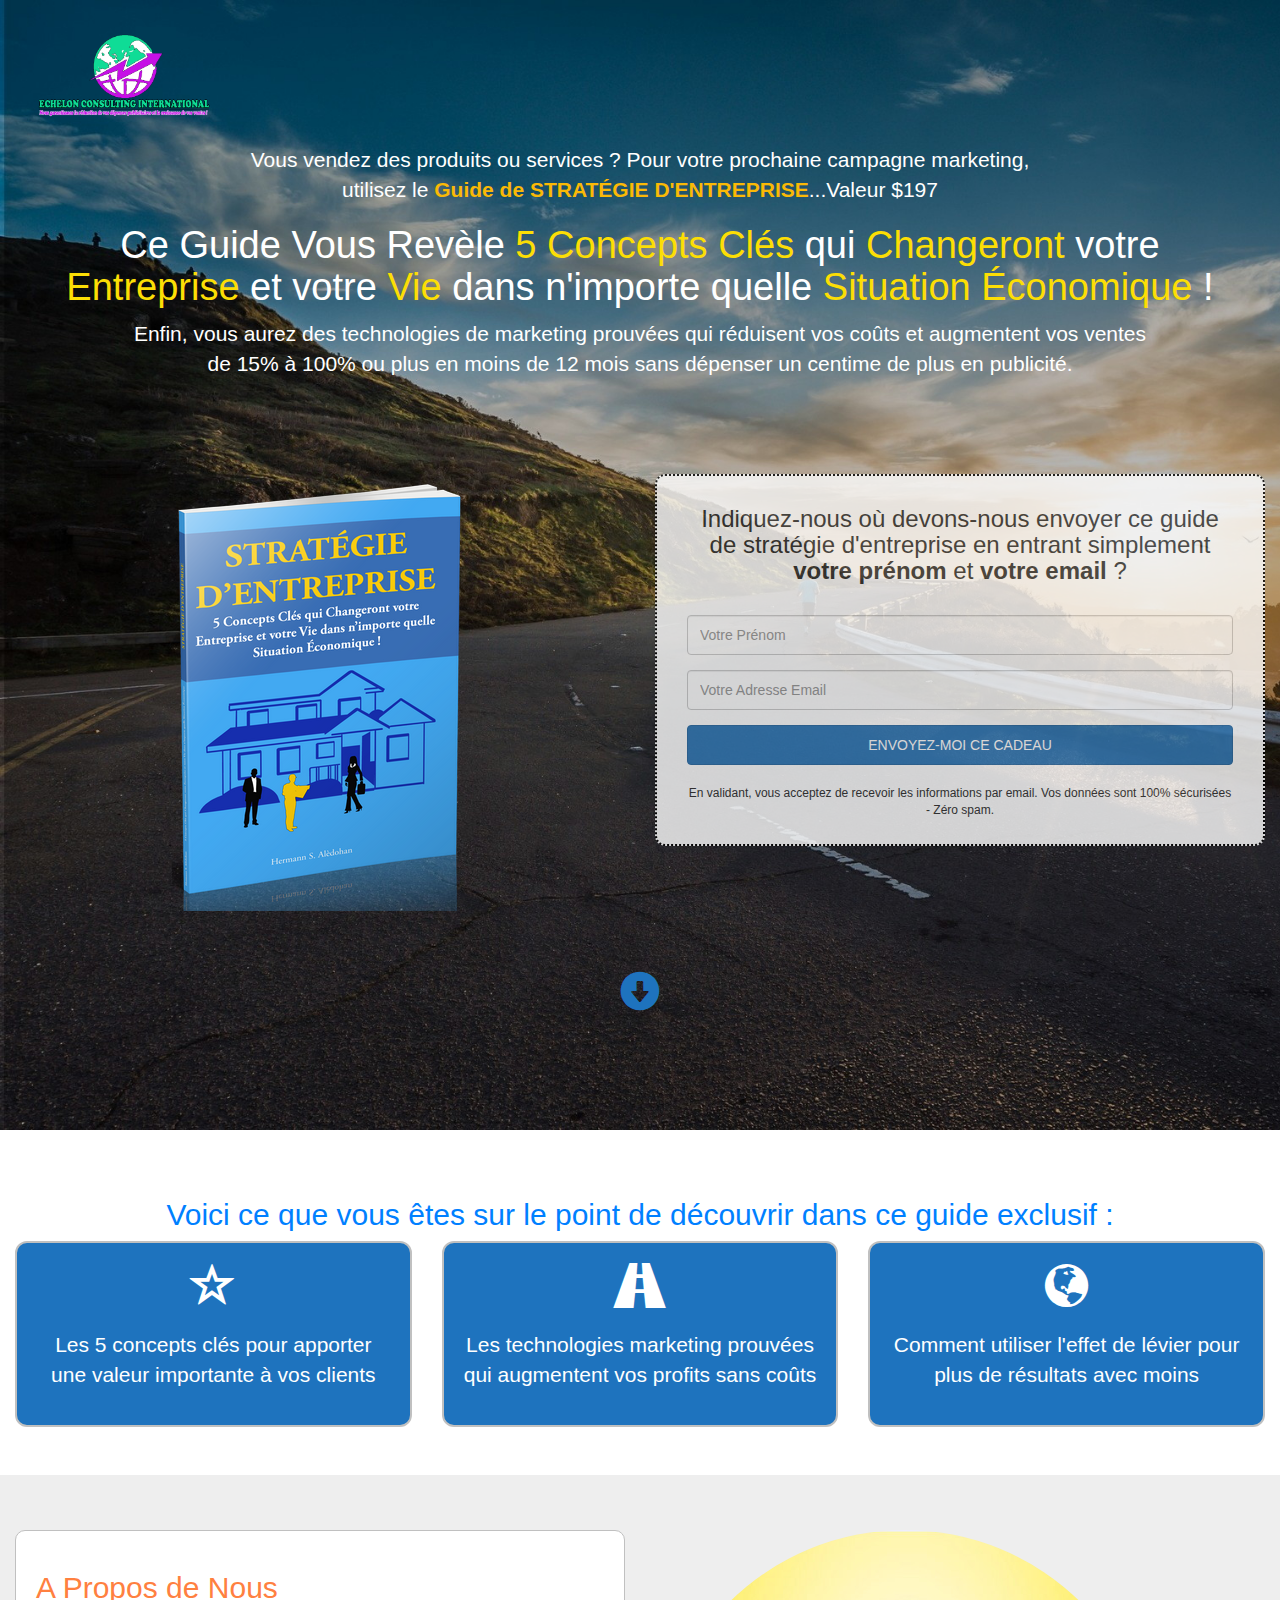
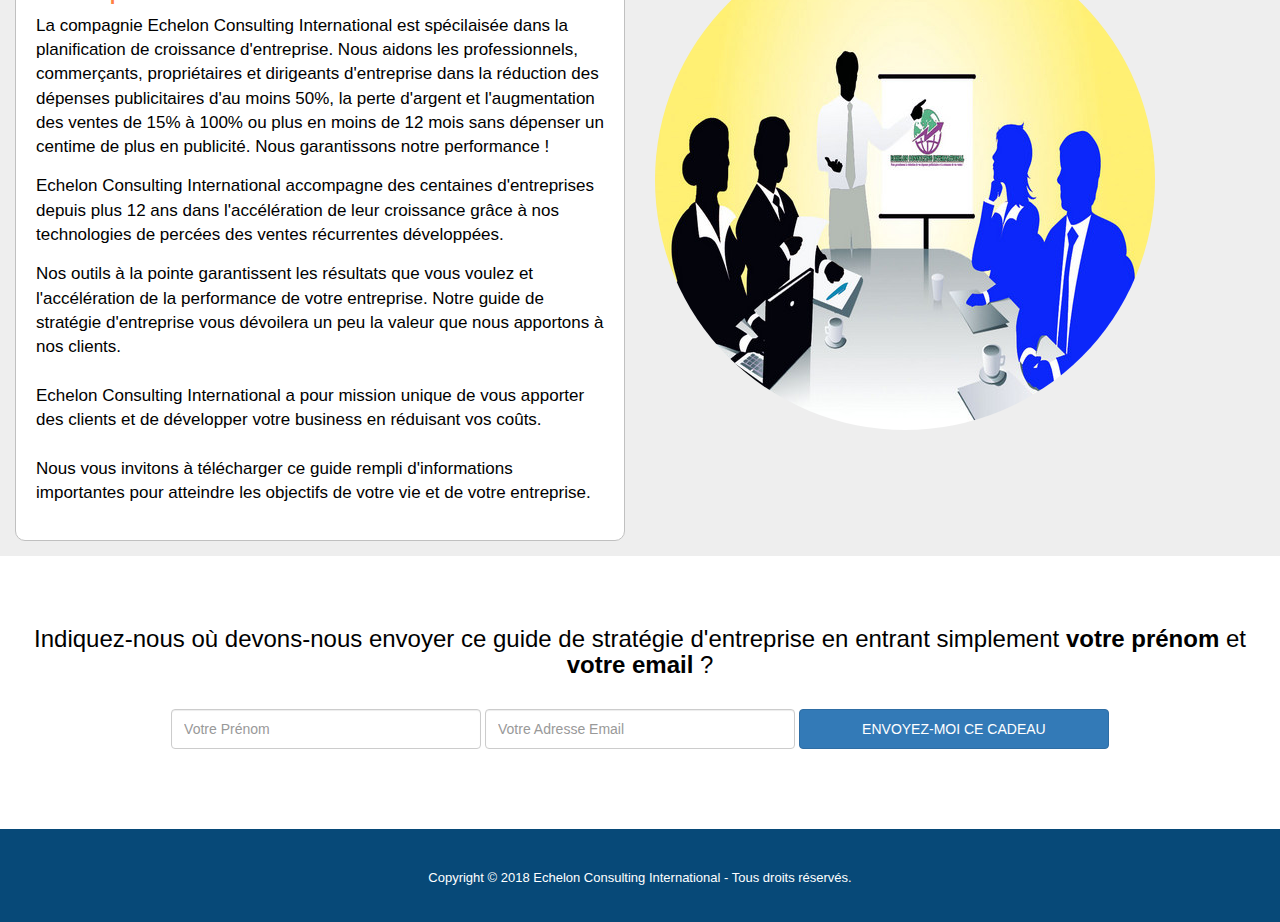
<file: index.html>
<!DOCTYPE html>
<html lang="fr">
  <head>
  <meta http-equiv="content-type" content="text/html; charset=UTF-8">
    <meta charset="utf-8">
    <meta http-equiv="X-UA-Compatible" content="IE=edge">
    <meta name="viewport" content="width=device-width, initial-scale=1">
     
    <!-- The above 3 meta tags *must* come first in the head; any other head content must come *after* these tags -->
    <meta name="description" content="Le Guide de Strat&eacute;gie d'Entreprise pour Obtenir plus de Clients - Echelon Consulting International">
    <meta name="author" content="marketing, croissance d'entreprise, activites rentables, strategie marketing, technologie marketing">
    <title>Le Guide de Strat&eacute;gie d'Entreprise pour Obtenir plus de Clients | Echelon Consulting International</title>

    <!-- Bootstrap -->
    <link href="css/bootstrap.min.css" rel="stylesheet">

    <!-- HTML5 shim and Respond.js for IE8 support of HTML5 elements and media queries -->
    <!-- WARNING: Respond.js doesn't work if you view the page via file:// -->
    <!--[if lt IE 9]>
      <script src="https://oss.maxcdn.com/html5shiv/3.7.3/html5shiv.min.js"></script>
      <script src="https://oss.maxcdn.com/respond/1.4.2/respond.min.js"></script>
    <![endif]-->
    
    <style type="text/css">
<!--
.boite {
    padding: 20px; 
    border-radius: 12px; 
    box-sizing: content-box; 
    border: 2px solid silver;
    background-color: #1E73BE;
    color: #ffffff;

}

.apropos {

    padding: 20px; 
    border-radius: 10px; 
    box-sizing: content-box; 
    border: 1px solid silver;
    background-color: #ffffff;
    color: #000000;
}

.apropos p {
    font-size: 17px;
}

.maphoto {  
    box-sizing: content-box; 
    
}

a.avantage  {  
    text-decoration: none;
    color: #1E73BE; 
    -webkit-animation-duration: 2s;
    animation-duration: 2s;
animation-duration: 2s;
-webkit-animation-delay: 0s;
animation-delay: 0s;
-webkit-animation-timing-function: ease;
animation-timing-function: ease;
-webkit-animation-iteration-count: infinite;
animation-iteration-count: infinite;
    
}
a.avantage:hover {  
    text-decoration: none;
    color: #1E73BE; 
    
}

-->
</style>


<script type="text/javascript">function disableSelection(e){if(typeof e.onselectstart!="undefined")e.onselectstart=function(){return false};else if(typeof e.style.MozUserSelect!="undefined")e.style.MozUserSelect="none";else e.onmousedown=function(){return false};e.style.cursor="default"}window.onload=function(){disableSelection(document.body)}</script> <script type="text/javascript">document.oncontextmenu=function(e){var t=e||window.event;var n=t.target||t.srcElement;if(n.nodeName!="A")return false};
document.ondragstart=function(){return false};</script> <script type="text/javascript">window.addEventListener("keydown",function(e){if(e.ctrlKey&&(e.which==65||e.which==66||e.which==67||e.which==70||e.which==73||e.which==80||e.which==83||e.which==85||e.which==86)){e.preventDefault()}});document.keypress=function(e){if(e.ctrlKey&&(e.which==65||e.which==66||e.which==70||e.which==67||e.which==73||e.which==80||e.which==83||e.which==85||e.which==86)){}return false}</script> <script type="text/javascript">document.onkeydown=function(e){e=e||window.event;if(e.keyCode==123||e.keyCode==18){return false}}</script> <script id="wpcp_disable_selection" type="text/javascript">//
var image_save_msg='You Can Not Save images!';
	var no_menu_msg='Context Menu disabled!';
	var smessage = "Cessez de Copier !!!";

function disableEnterKey(e)
{
	if (e.ctrlKey){
     var key;
     if(window.event)
          key = window.event.keyCode;     //IE
     else
          key = e.which;     //firefox (97)
    //if (key != 17) alert(key);
     if (key == 97 || key == 65 || key == 67 || key == 99 || key == 88 || key == 120 || key == 26 || key == 85  || key == 86 || key == 83 || key == 43)
     {
          show_wpcp_message('You are not allowed to copy content or view source');
          return false;
     }else
     	return true;
     }
}

function disable_copy(e)
{	
	var elemtype = e.target.nodeName;
	var isSafari = /Safari/.test(navigator.userAgent) && /Apple Computer/.test(navigator.vendor);
	elemtype = elemtype.toUpperCase();
	var checker_IMG = '';
	if (elemtype == "IMG" && checker_IMG == 'checked' && e.detail >= 2) {show_wpcp_message(alertMsg_IMG);return false;}
	if (elemtype != "TEXT" && elemtype != "TEXTAREA" && elemtype != "INPUT" && elemtype != "PASSWORD" && elemtype != "SELECT" && elemtype != "OPTION" && elemtype != "EMBED")
	{
		if (smessage !== "" && e.detail == 2)
			show_wpcp_message(smessage);
		
		if (isSafari)
			return true;
		else
			return false;
	}	
}
function disable_copy_ie()
{
	var elemtype = window.event.srcElement.nodeName;
	elemtype = elemtype.toUpperCase();
	if (elemtype == "IMG") {show_wpcp_message(alertMsg_IMG);return false;}
	if (elemtype != "TEXT" && elemtype != "TEXTAREA" && elemtype != "INPUT" && elemtype != "PASSWORD" && elemtype != "SELECT" && elemtype != "OPTION" && elemtype != "EMBED")
	{
		//alert(navigator.userAgent.indexOf('MSIE'));
			//if (smessage !== "") show_wpcp_message(smessage);
		return false;
	}
}	
function reEnable()
{
	return true;
}
document.onkeydown = disableEnterKey;
document.onselectstart = disable_copy_ie;
if(navigator.userAgent.indexOf('MSIE')==-1)
{
	document.onmousedown = disable_copy;
	document.onclick = reEnable;
}
function disableSelection(target)
{
    //For IE This code will work
    if (typeof target.onselectstart!="undefined")
    target.onselectstart = disable_copy_ie;
    
    //For Firefox This code will work
    else if (typeof target.style.MozUserSelect!="undefined")
    {target.style.MozUserSelect="none";}
    
    //All other  (ie: Opera) This code will work
    else
    target.onmousedown=function(){return false}
    target.style.cursor = "default";
}
//Calling the JS function directly just after body load
window.onload = function(){disableSelection(document.body);};
</script> 
    

  </head>
  <body id="wpcp_disable_selection">
   <!-- ENTETE
================================================== -->
<div class="jumbotron" style="background: url('images/bg-page-overlay.jpg') no-repeat; -webkit-background-size:cover; -moz-background-size:cover; -o-background-size:cover; background-size:cover !important; padding-top: 15px; width: 100%; margin-top: 0; margin-bottom: 0;">
<div class="container-fluid">
<div class="row">
  <div class="col-md-4 col-lg-4 col-sm-12">
      <div class="navbar-brand">
        <img alt="VOTRE LOGO" class="img-responsive" src="images/logo-echelon-consulting-international.png" style="height: 115px;">
      </div>
        
    </div><!-- col-md-4 -->
    
    <div class="col-md-8 col-lg-8 col-sm-12">
      
    <!-- Collect the nav links, forms, and other content for toggling -->
    
  
    </div><!-- col-md-8 -->
  </div><!-- row -->
</div><!-- container-fluid -->


<div class="container-fluid">
<div class="row">
  <div class="col-md-12 text-center">
      <div style="padding: 80px 0 80px 0;">
      <p style="color: #ffffff;">Vous vendez des produits ou services ? Pour votre prochaine campagne marketing, <br />utilisez le <strong style="color: #FAB906;">Guide de STRAT&Eacute;GIE D'ENTREPRISE</strong>...Valeur $197</p>
      <h1 style="color: #ffffff; font-size: 38px;">Ce Guide Vous Rev&egrave;le <span style="color: #FCDE05;">5 Concepts Cl&eacute;s</span> qui <span style="color: #FCDE05;">Changeront</span> votre <br /><span style="color: #FCDE05;">Entreprise</span> et votre <span style="color: #FCDE05;">Vie</span> dans n'importe quelle <span style="color: #FCDE05;">Situation &Eacute;conomique</span> !</h1>
      <p style="color: #ffffff;">Enfin, vous aurez des technologies de marketing prouv&eacute;es qui r&eacute;duisent vos co&ucirc;ts et augmentent vos ventes <br />de 15% &agrave; 100% ou plus en moins de 12 mois sans d&eacute;penser un centime de plus en publicit&eacute;.</p>
      </div>
    </div><!-- col-md-12 -->
  </div><!-- row -->
</div><!-- container-fluid -->

<div class="container-fluid">
<div class="row">
  <div class="col-md-6">
      <div>
      <img alt="COVER LIVRE" class="img-responsive center-block" src="images/cover-3D-guide-de-strategie-entreprise.png" style="height: 100%;">
      </div>
    </div><!-- col-md-6 -->
    <div class="col-md-6">
      <div class="optin-1" style="background-color: white; opacity: 0.8; border: 2px dotted black; border-radius: 10px; padding: 10px 30px 10px 30px;">
      <h3 class="text-center">Indiquez-nous o&ugrave; devons-nous envoyer ce guide de strat&eacute;gie d'entreprise en entrant simplement <strong>votre pr&eacute;nom</strong> et <strong>votre email</strong> ?</h3>
      
      <form action="https://continuummail.com/mailer/index.php/lists/sj220ngn9wd74/subscribe" method="post" accept-charset="utf-8" accept-charset="utf8" style="padding: 20px 0 20px 0;">
  <div class="form-group">
    <input type="text" name="FNAME" class="form-control" id="FNAME" style="height: 40px;" required="Champs obligatoire" placeholder="Votre Pr&eacute;nom">
  </div>
  <div class="form-group">
    <input type="email" name="EMAIL" class="form-control" id="EMAIL" required="Champs obligatoire" style="height: 40px;" placeholder="Votre Adresse Email">
  </div>
  <div style="position: absolute; left: -5000px;" aria-hidden="true">
			<input type="text" name="cc35ed4fd562670bd9d14a3283881b5b4f675fb0" tabindex="-1" autocomplete="cc35ed4fd562670bd9d14a3283881b5b4f675fb0" value=""/>
		</div>
  <button type="submit" id="submit" name="subscribe" style="height: 40px; width: 100%;" class="btn btn-primary">ENVOYEZ-MOI CE CADEAU</button>
</form>
<p class="text-center" style="font-size: 12px;">En validant, vous acceptez de recevoir les informations par email. Vos donn&eacute;es sont 100% s&eacute;curis&eacute;es - Z&eacute;ro spam.</p>


      </div>
    </div><!-- col-md-6 -->
  </div><!-- row -->
</div><!-- container-fluid -->

<div class="container-fluid">
<div class="row">
  <div class="col-md-12 text-center">
      <div style="padding: 50px 0 50px 0;">
      <a class="btn avantage text-center" href="#avantages" style="font-size: 40px; text-decoration: none;"><span class="glyphicon glyphicon-circle-arrow-down"></span></a>
      </div>
    </div><!-- col-md-12 -->
  </div><!-- row -->
</div><!-- container-fluid -->

</div><!-- jumbotron -->


<!-- AVANTAGES
================================================== -->
<div id="avantages" class="jumbotron" style="margin-top: 0; margin-bottom: 0; background-color: #ffffff;">
<div class="container-fluid">
<div class="row">
  <div class="col-md-12 text-center">
      <h2 style="color: #0080FF;">Voici ce que vous &ecirc;tes sur le point de d&eacute;couvrir dans ce guide exclusif :</h2>
    </div><!-- col-md-12 -->
</div><!-- row -->
</div><!-- container-fluid -->

<div class="container-fluid">
<div class="row"> 
    <div class="col-md-4 text-left">
      <div class="boite">
      <p class="text-center"><span class="glyphicon glyphicon-star-empty" style="font-size: 45px;"></span></p>
      <p class="text-center">Les 5 concepts cl&eacute;s pour apporter une valeur importante &agrave; vos clients</p>
      </div>
    </div><!-- col-md-4 -->
    <div class="col-md-4 text-left">
      <div class="boite">
      <p class="text-center"><span class="glyphicon glyphicon-road" style="font-size: 45px;"></span></p>
      <p class="text-center">Les technologies marketing prouv&eacute;es qui augmentent vos profits sans co&ucirc;ts</p>
      </div>
    </div><!-- col-md-4 -->
    <div class="col-md-4 text-left">
      <div class="boite">
      <p class="text-center"><span class="glyphicon glyphicon-globe" style="font-size: 45px;"></span></p>
      <p class="text-center">Comment utiliser l'effet de l&eacute;vier pour plus de r&eacute;sultats avec moins</p>
      </div>
    </div><!-- col-md-4 -->
  </div><!-- row -->
</div><!-- container-fluid -->
</div><!-- jumbotron -->


<!-- NOTORIETE - BIOGRAPHIE
================================================== -->
<div class="jumbotron" style="background-color: #EEEEEE; padding-top: 55px; padding-bottom: 15px; margin: 0; width: 100%;">


<div class="container-fluid">
<div class="row">
  <div class="col-md-6 text-left">
      <div class="apropos">
      <h2 style="color: #FF8040;">A Propos de Nous</h2>
      <p class="text-left">La compagnie Echelon Consulting International est sp&eacute;cilais&eacute;e dans la planification de croissance d'entreprise. Nous aidons les professionnels, commer&ccedil;ants, propri&eacute;taires et dirigeants d'entreprise dans la r&eacute;duction des d&eacute;penses publicitaires d'au moins 50%, la perte d'argent et l'augmentation des ventes de 15% à 100% ou plus en moins de 12 mois sans d&eacute;penser un centime de plus en publicit&eacute;. Nous garantissons notre performance !</p>
  <p class="text-left">Echelon Consulting International accompagne des centaines d'entreprises depuis plus 12 ans dans l'acc&eacute;l&eacute;ration de leur croissance gr&acirc;ce &agrave; nos technologies de perc&eacute;es des ventes r&eacute;currentes d&eacute;velopp&eacute;es.</p>
      <p class="text-left">Nos outils à la pointe garantissent les r&eacute;sultats que vous voulez et l'acc&eacute;l&eacute;ration de la performance de votre entreprise. Notre guide de strat&eacute;gie d'entreprise vous d&eacute;voilera un peu la valeur que nous apportons à nos clients. <br /><br /> Echelon Consulting International a pour mission unique de vous apporter des clients et de d&eacute;velopper votre business en réduisant vos coûts. <br /><br />Nous vous invitons &agrave; t&eacute;l&eacute;charger ce guide rempli d'informations importantes pour atteindre les objectifs de votre vie et de votre entreprise.</p>
      </div>
    </div><!-- col-md-6 -->
    <div class="col-md-6 text-center">
      <div class="maphoto">
      <img alt="MA PHOTO" class="img-responsive img-circle right-block" src="images/training-business-eci.jpg" style="height: 100%;">
      </div>
    </div><!-- col-md-6 -->
  </div><!-- row -->
</div><!-- container-fluid -->

</div><!-- jumbotron -->


<!-- OPTIN FORMULAIRE
================================================== -->
<div class="jumbotron" style="background-color: #ffffff; color: #000000;  padding: 50px 0 50px 0;">
<div class="container-fluid">
<div class="row">
  <div class="col-md-12 text-center">
   
      <h3 class="text-center" style="padding-bottom: 20px;">Indiquez-nous o&ugrave; devons-nous envoyer ce guide de strat&eacute;gie d'entreprise en entrant simplement <strong>votre pr&eacute;nom</strong> et <strong>votre email</strong> ?</h3>
      
<form class="form-inline" action="https://continuummail.com/mailer/index.php/lists/sj220ngn9wd74/subscribe" method="post" accept-charset="utf8" style="width: 100%;">
  <div class="form-group">
    <input type="text" name="FNAME" class="form-control" id="FNAME" style="height: 40px; width: 310px;" required="Champs obligatoire" placeholder="Votre Pr&eacute;nom">
  </div>
  <div class="form-group">
    <input type="email" name="EMAIL" class="form-control" id="EMAIL" required="Champs obligatoire" style="height: 40px; width: 310px;" placeholder="Votre Adresse Email">
  </div>
  <div style="position: absolute; left: -5000px;" aria-hidden="true">
			<input type="text" name="cc35ed4fd562670bd9d14a3283881b5b4f675fb0" tabindex="-1" autocomplete="cc35ed4fd562670bd9d14a3283881b5b4f675fb0" value=""/>
		</div>
  <button type="submit" id="submit" name="subscribe" class="btn btn-primary" style="height: 40px; width: 310px;">ENVOYEZ-MOI CE CADEAU</button>
</form>
      
    

    </div><!-- col-md-12 -->
      </div><!-- row -->
</div><!-- container-fluid -->

</div><!-- jumbotron -->


<!-- PIED DE PAGE
================================================== -->
<div class="jumbotron" style="background-color: #074978; color: #ffffff; padding: 40px 0 20px 0; margin-bottom: 0; margin-top: 0;">
<div class="container-fluid">
<div class="row">
  <div class="col-md-12 text-center">
      
      
      <p class="text-center" style="font-size: 13px;">Copyright &COPY; 2018 Echelon Consulting International - Tous droits r&eacute;serv&eacute;s.</p>
      
 
    </div><!-- col-md-12 -->
      </div><!-- row -->
</div><!-- container-fluid -->

</div><!-- jumbotron -->




    <!-- jQuery (necessary for Bootstrap's JavaScript plugins) -->
    <script src="https://ajax.googleapis.com/ajax/libs/jquery/1.12.4/jquery.min.js"></script>
    <!-- Include all compiled plugins (below), or include individual files as needed -->
    <script src="js/bootstrap.min.js"></script>
  </body>
</html>
</file>
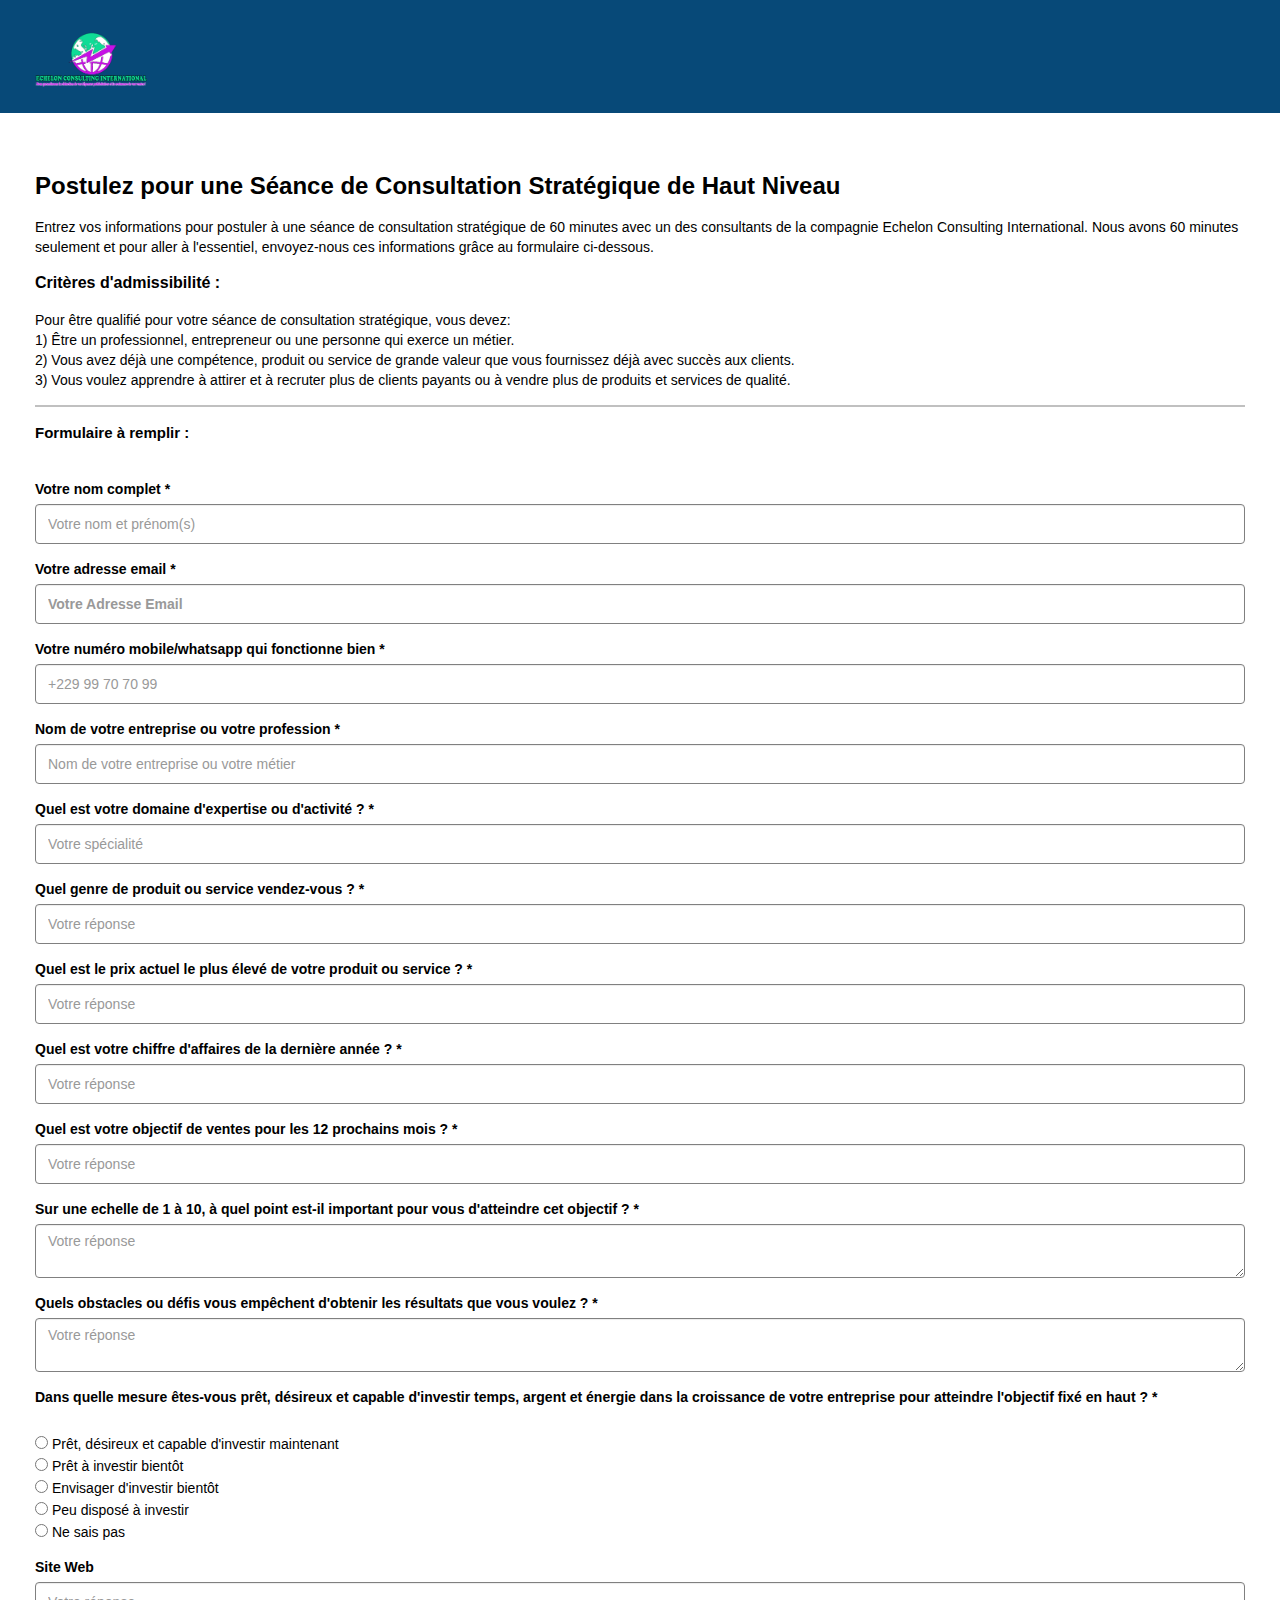
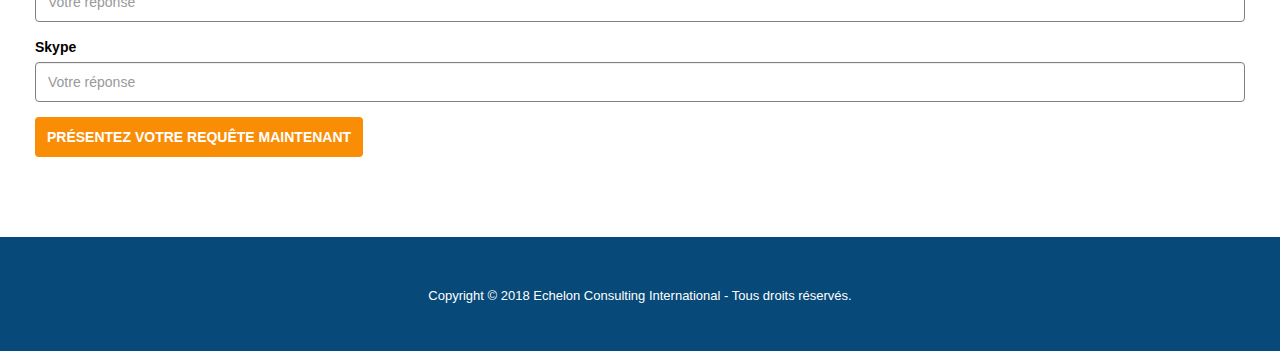
<file: session-page.html>
<!DOCTYPE html>
<html lang="fr">
  <head>
  <meta http-equiv="content-type" content="text/html; charset=UTF-8">
    <meta charset="utf-8">
    <meta http-equiv="X-UA-Compatible" content="IE=edge">
    <meta name="viewport" content="width=device-width, initial-scale=1">
    <!-- The above 3 meta tags *must* come first in the head; any other head content must come *after* these tags -->
    <meta name="description" content="">
    <meta name="author" content="">
    <title>Session de Strat&eacute;gie de Consultation - Echelon Consulting International</title>

    <!-- Bootstrap -->
    <link href="css/bootstrap.min.css" rel="stylesheet">

    <!-- HTML5 shim and Respond.js for IE8 support of HTML5 elements and media queries -->
    <!-- WARNING: Respond.js doesn't work if you view the page via file:// -->
    <!--[if lt IE 9]>
      <script src="https://oss.maxcdn.com/html5shiv/3.7.3/html5shiv.min.js"></script>
      <script src="https://oss.maxcdn.com/respond/1.4.2/respond.min.js"></script>
    <![endif]-->
    
    <style type="text/css">
<!--
.boite {
    padding: 20px; 
    border-radius: 12px; 
    box-sizing: content-box; 
    border: 2px solid silver;
    background-color: #1E73BE;
    color: #ffffff;

}

.merci {

    padding: 20px; 
    color: #000000;
}

.merci p {
    font-size: 18px;
}

.maphoto {
    margin-bottom: 0;
}

.merci input {
    border: 1px solid gray;
}

.merci textarea {
    border: 1px solid gray;
}

-->
</style>


  </head>
  <body id="wpcp_disable_selection">
  
  <!-- ENTETE
================================================== -->
<div class="jumbotron" style="background-color: #074978; padding-top: 15px; width: 100%; margin-top: 0; margin-bottom: 0;">
<div class="container-fluid">
<div class="row">
  <div class="col-md-4">
      <div class="navbar-brand">
        <img alt="VOTRE LOGO" class="img-responsive" src="images/logo-echelon-consulting-international.png" style="height: 75px;">
      </div>
        
    </div><!-- col-md-4 -->
    
    <div class="col-md-8">
      
    <!-- Collect the nav links, forms, and other content for toggling -->
    
  
    </div><!-- col-md-8 -->
  </div><!-- row -->
</div><!-- container-fluid -->

</div><!-- jumbotron -->
  
   <!-- SESSION DE STRATEGIE
================================================== -->

<div class="jumbotron" style="background-color: #ffffff; padding-top: 20px; padding-bottom: 0; margin: 0; width: 100%;">

<div class="container-fluid">
<div class="row">
  <div class="col-md-12">
      <div class="merci text-left">
      <h3 style="color: #000000; font-weight: bold; margin-bottom: 18px;">Postulez pour une S&eacute;ance de Consultation Strat&eacute;gique de Haut Niveau</h3>
      
      <p class="text-left" style="font-size: 14px;">Entrez vos informations pour postuler &agrave; une s&eacute;ance de consultation strat&eacute;gique de 60 minutes avec un des consultants de la compagnie Echelon Consulting International. Nous avons 60 minutes seulement et pour aller &agrave; l'essentiel, envoyez-nous ces informations gr&acirc;ce au formulaire ci-dessous.</p> 
      
      <p class="text-left" style="font-size: 16px;"><strong>Crit&egrave;res d'admissibilit&eacute; :</strong></p> 
      <p class="text-left" style="font-size: 14px;"> Pour &ecirc;tre qualifi&eacute; pour votre s&eacute;ance de consultation strat&eacute;gique, vous devez: <br />
1) &Ecirc;tre un professionnel, entrepreneur ou une personne qui exerce un m&eacute;tier.<br />
2) Vous avez d&eacute;j&agrave; une comp&eacute;tence, produit ou service de grande valeur que vous fournissez d&eacute;j&agrave; avec succ&egrave;s aux clients. <br />
3) Vous voulez apprendre &agrave; attirer et &agrave; recruter plus de clients payants ou &agrave; vendre plus de produits et services de qualit&eacute;.</p>

<p style="border: 1px solid silver;"></p> 

<p class="text-left" style="font-size: 15px;"><strong>Formulaire &agrave; remplir :</strong></p>
     
      <form action="https://continuummail.com/mailer/index.php/lists/rz652v6w904f9/subscribe" method="post" accept-charset="utf8" style="padding: 20px 0 20px 0;">
      
  <div class="form-group">
  <label for="votrenom">Votre nom complet *</label>
    <input type="text" name="NOM" class="form-control" id="mce-NOM" style="height: 40px;" required="Champs obligatoire" placeholder="Votre nom et pr&eacute;nom(s)">
  </div>
  <div class="form-group">
  <label for="email">Votre adresse email *</label>
    <input type="email" name="EMAIL" class="form-control" id="mce-EMAIL" required="Champs obligatoire" style="height: 40px; font-weight: bold;" placeholder="Votre Adresse Email">
  </div>
  <div class="form-group">
  <label for="mobile">Votre num&eacute;ro mobile/whatsapp qui fonctionne bien *</label>
    <input type="text" name="TELEPHONE" class="form-control" id="mce-TELEPHONE" style="height: 40px;" required="Champs obligatoire" placeholder="+229 99 70 70 99">
  </div>
  <div class="form-group">
  <label for="business">Nom de votre entreprise ou votre profession *</label>
    <input type="text" name="ENTREPRISE" class="form-control" id="mce-ENTREPRISE" style="height: 40px;" required="Champs obligatoire" placeholder="Nom de votre entreprise ou votre m&eacute;tier">
  </div>
  <div class="form-group">
  <label for="specialite">Quel est votre domaine d'expertise ou d'activit&eacute; ? *</label>
    <input type="text" name="DOMAINE" class="form-control" id="mce-DOMAINE" style="height: 40px;" required="Champs obligatoire" placeholder="Votre sp&eacute;cialit&eacute;">
  </div>
  <div class="form-group">
  <label for="label">Quel genre de produit ou service vendez-vous ? *</label>
    <input type="text" name="GENRE" class="form-control" id="mce-GENRE" style="height: 40px;" required="Champs obligatoire" placeholder="Votre r&eacute;ponse">
  </div>
  
  <div class="form-group">
  <label for="label">Quel est le prix actuel le plus &eacute;lev&eacute; de votre produit ou service ? *</label>
    <input type="text" name="PRIX" class="form-control" id="mce-PRIX" style="height: 40px;" required="Champs obligatoire" placeholder="Votre r&eacute;ponse">
  </div>
  <div class="form-group">
  <label for="label">Quel est votre chiffre d'affaires de la derni&egrave;re ann&eacute;e ? *</label>
    <input type="text" name="VENTES" class="form-control" id="mce-VENTES" style="height: 40px;" required="Champs obligatoire" placeholder="Votre r&eacute;ponse">
  </div>
  <div class="form-group">
  <label for="label">Quel est votre objectif de ventes pour les 12 prochains mois ? *</label>
    <input type="text" name="OBJECTIF" class="form-control" id="mce-OBJECTIF" style="height: 40px;" required="Champs obligatoire" placeholder="Votre r&eacute;ponse">
  </div>
  <div class="form-group">
  <label for="label">Sur une echelle de 1 &agrave; 10, &agrave; quel point est-il important pour vous d'atteindre cet objectif ? *</label>
    <textarea name="IMPORTANCE" class="form-control" id="mce-IMPORTANCE" style="" required="Champs obligatoire" placeholder="Votre r&eacute;ponse"></textarea>
  </div>
  <div class="form-group">
  <label for="label">Quels obstacles ou d&eacute;fis vous emp&ecirc;chent d'obtenir les r&eacute;sultats que vous voulez ? *</label>
    <textarea name="DEFIS" class="form-control" id="mce-DEFIS" style="" required="Champs obligatoire" placeholder="Votre r&eacute;ponse"></textarea>
  </div>
  <div class="form-group">
  <label for="label">Dans quelle mesure &ecirc;tes-vous pr&ecirc;t, d&eacute;sireux et capable d'investir temps, argent et &eacute;nergie dans la croissance de votre entreprise pour atteindre l'objectif fix&eacute; en haut ? *</label> <br /><br /> 
  <input type="radio" name="QUALITE" id="mce-QUALITE-0" value="Pret, desireux et capable d'investir maintenant" /> Pr&ecirc;t, d&eacute;sireux et capable d'investir maintenant<br />
  <input type="radio" name="QUALITE" id="mce-QUALITE-1" value="Pret a investir bientot" /> Pr&ecirc;t &agrave; investir bient&ocirc;t<br />
  <input type="radio" name="QUALITE" id="mce-QUALITE-2" value="Envisager d'investir bientot" /> Envisager d'investir bient&ocirc;t<br />
  <input type="radio" name="QUALITE" id="mce-QUALITE-3" value="Peu dispose a investir" /> Peu dispos&eacute; &agrave; investir<br />
  <input type="radio" name="QUALITE" id="mce-QUALITE-4" value="Ne sais pas" /> Ne sais pas   
  </div>
  <div class="form-group">
  <label for="label">Site Web </label>
    <input type="text" name="SITE" class="form-control" id="mce-SITE" style="height: 40px;" placeholder="Votre r&eacute;ponse">
  </div>
  <div class="form-group">
  <label for="label">Skype </label>
    <input type="text" name="SKYPE" class="form-control" id="mce-SKYPE" style="height: 40px;" placeholder="Votre r&eacute;ponse">
  </div>
  <div style="position: absolute; left: -5000px;" aria-hidden="true">
			<input type="text" name="840904e0e6a94f5710908cf0a157a9368e6835d2" tabindex="-1" autocomplete="840904e0e6a94f5710908cf0a157a9368e6835d2" value=""/>
		</div>
  <button type="submit" name="subscribe" id="mc-embedded-subscribe" style="height: 40px; background-color: #FA8D06; border: none; color: #ffffff; font-weight: bold;" class="btn btn-default">PR&Eacute;SENTEZ VOTRE REQU&Ecirc;TE MAINTENANT</button>
</form>
     
      <p class="text-left">&nbsp;</p>
      </div>
    </div><!-- col-md-12 -->
    
  </div><!-- row -->
</div><!-- container-fluid -->

</div><!-- jumbotron -->





<!-- PIED DE PAGE
================================================== -->
<div class="jumbotron" style="background-color: #074978; color: #ffffff; padding: 50px 0 30px 0; margin-bottom: 0; margin-top: 0;">
<div class="container-fluid">
<div class="row">
  <div class="col-md-12 text-center">
      
      
      <p class="text-center" style="font-size: 13px;">Copyright &COPY; 2018 Echelon Consulting International - Tous droits r&eacute;serv&eacute;s.</p>
      
 
    </div><!-- col-md-12 -->
      </div><!-- row -->
</div><!-- container-fluid -->

</div><!-- jumbotron -->




    <!-- jQuery (necessary for Bootstrap's JavaScript plugins) -->
    <script src="https://ajax.googleapis.com/ajax/libs/jquery/1.12.4/jquery.min.js"></script>
    <!-- Include all compiled plugins (below), or include individual files as needed -->
    <script src="js/bootstrap.min.js"></script>
  </body>
</html>
</file>
